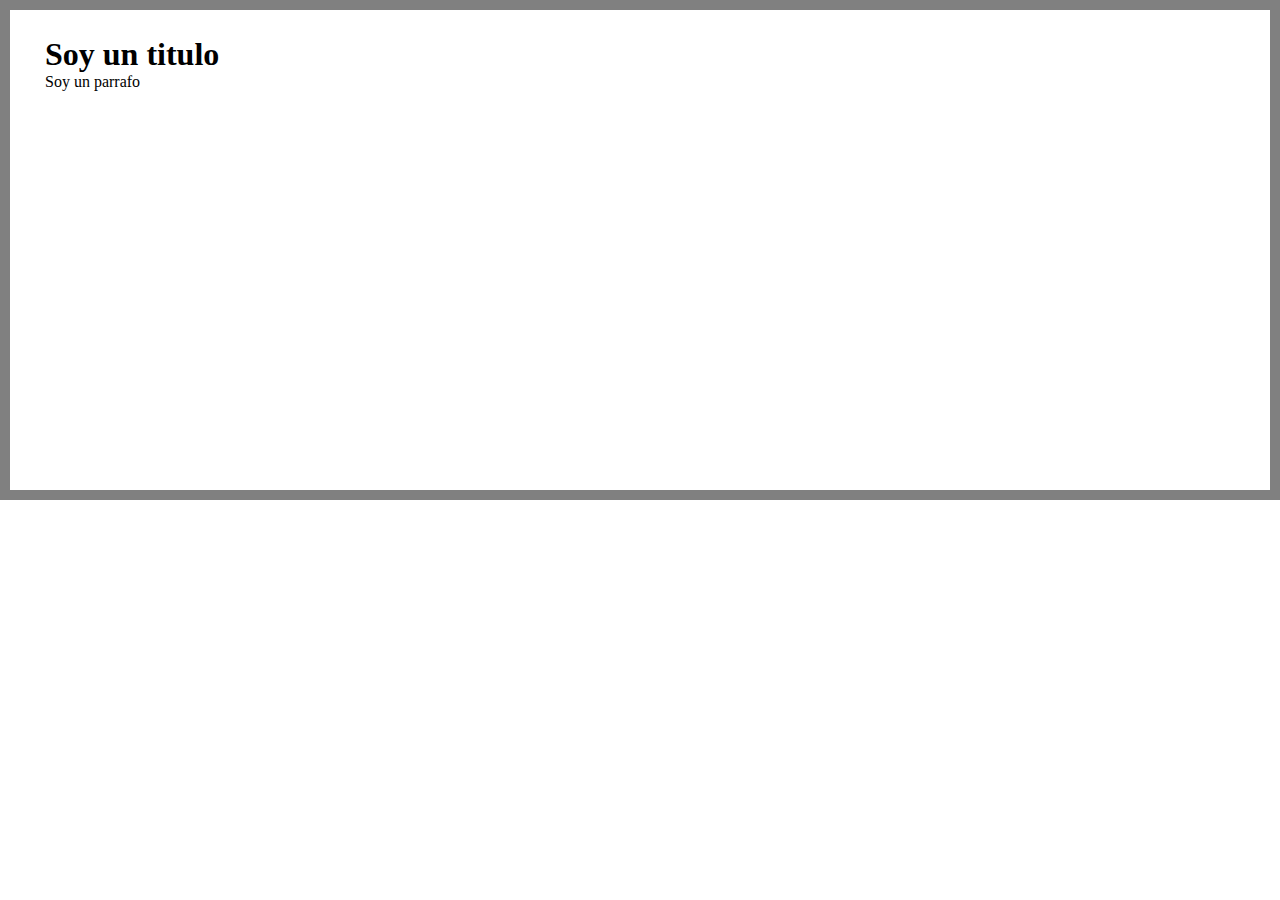
<file: Index.html>
<!DOCTYPE html>
<html lang="en">
<head>
    <meta charset="UTF-8">
    <meta http-equiv="X-UA-Compatible" content="IE=edge">
    <meta name="viewport" content="width=device-width, initial-scale=1.0">
    <title>Modelo de caja</title>
    <link rel="stylesheet" href="./style.css">
</head>
<body>
    <main>
        <h1>Soy un titulo</h1>
        <div>
            <p>
                Soy un parrafo
            </p>
        </div>
    </main>
</body>
</html>
</file>
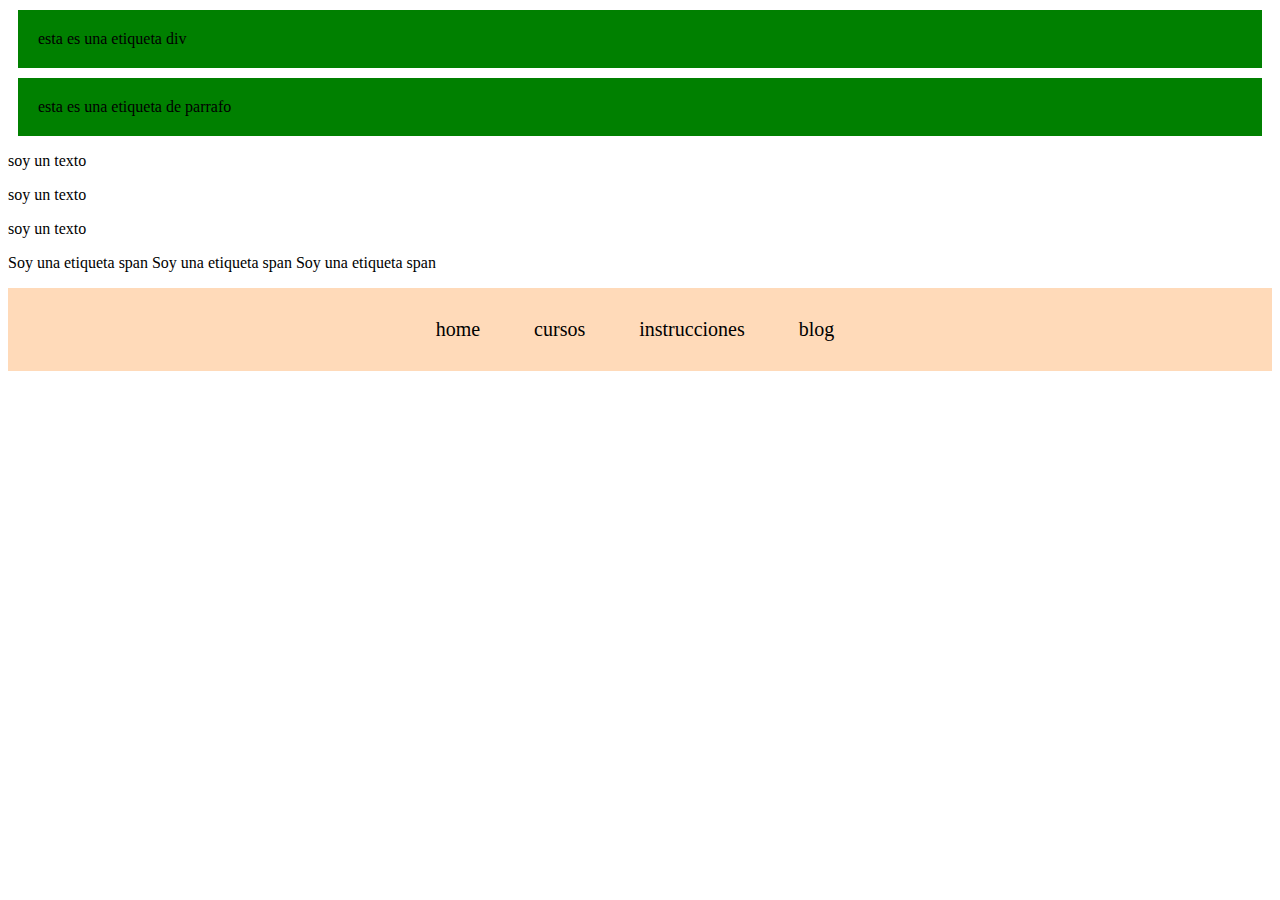
<file: display/index.html>
<!DOCTYPE html>
<html lang="en">
<head>
    <meta charset="UTF-8">
    <meta http-equiv="X-UA-Compatible" content="IE=edge">
    <meta name="viewport" content="width=device-width, initial-scale=1.0">
    <link rel="stylesheet" href="./style.css" >
</head>
<body>
    <div class="block-element">esta es una etiqueta div</div>
    <p class="block-element">esta es una etiqueta de parrafo</p>
    <div>
        <p class="parrafo">soy un texto</p>
        <p class="parrafo">soy un texto</p>
        <p class="parrafo">soy un texto</p>
    </div>
    <span> Soy una etiqueta span </span>
    <span> Soy una etiqueta span </span>
    <span> Soy una etiqueta span </span>

    <ul class="nav">
        <li>home</li>
        <li>cursos</li>
        <li>instrucciones</li>
        <li>blog</li>
    </ul>

</body>
</html>
</file>
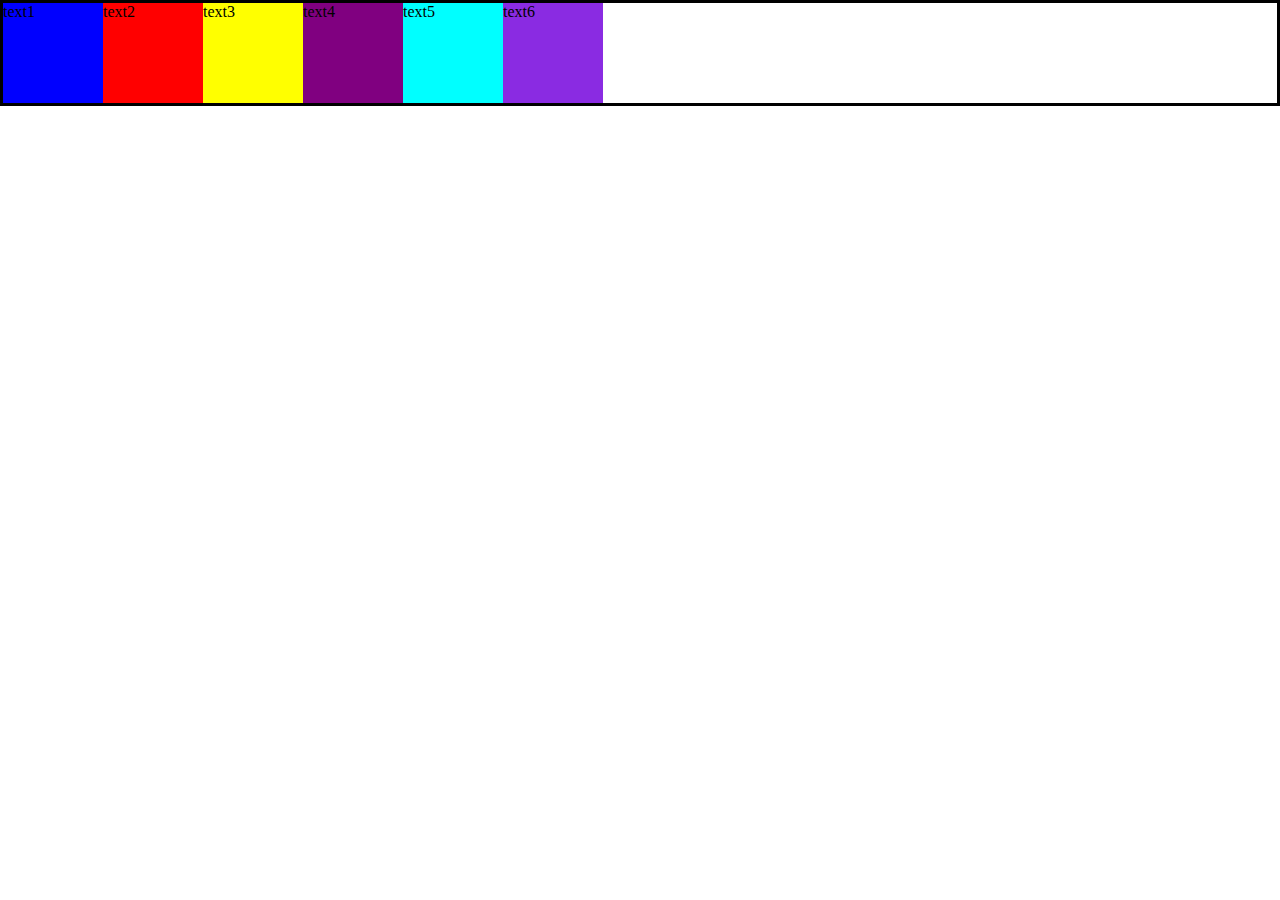
<file: flex/index.html>
<!DOCTYPE html>
<html lang="en">

<head>
    <meta charset="UTF-8">
    <meta http-equiv="X-UA-Compatible" content="IE=edge">
    <meta name="viewport" content="width=device-width, initial-scale=1.0">
    <title>Document</title>
    <link rel="stylesheet" href="./style.css">
</head>

<body>
    <main class="container">
        <div class="box1 box">
            <p>text1</p>
        </div>
        <div class="box2 box">
            <p>text2</p>
        </div>
        <div class="box3 box">
            <p>text3</p>
        </div>
        <div class="box4 box">
            <p>text4</p>
        </div>
        <div class="box5 box">
            <p>text5</p>
        </div>
        <div class="box6 box">
            <p>text6</p>
        </div>
    </main>
</body>

</html>
</file>
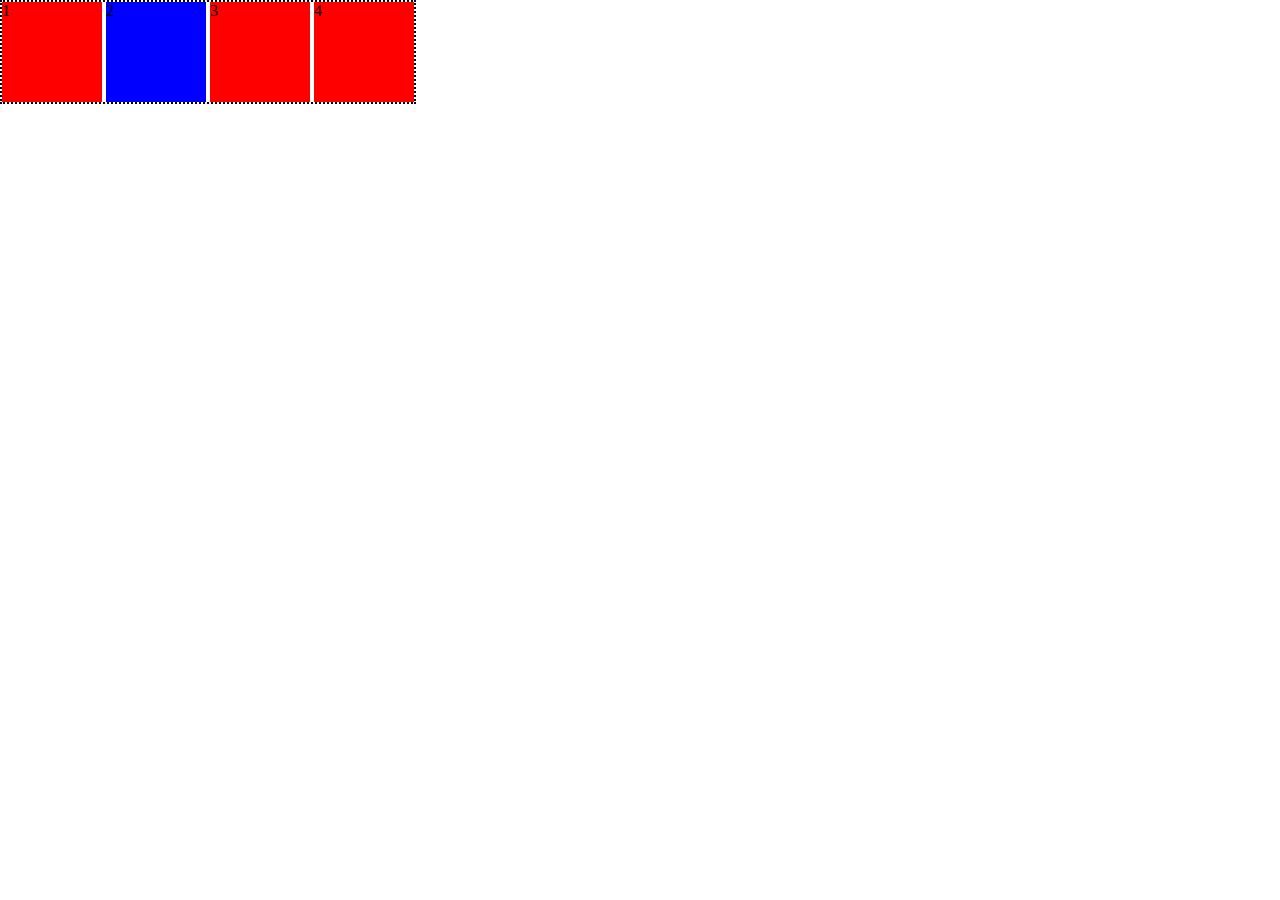
<file: posicion/Index.html>
<!DOCTYPE html>
<html lang="en">
<head>
    <meta charset="UTF-8">
    <meta http-equiv="X-UA-Compatible" content="IE=edge">
    <meta name="viewport" content="width=device-width, initial-scale=1.0">
    <title>Document</title>
    <link rel="stylesheet" href="./style.css" >
</head>
<body>
    <div class="parent">
        <div class="box" id="one">1</div>
        <div class="box" id="two">2</div>
        <div class="box" id="tree">3</div>
        <div class="box" id="four">4</div>
    </div>
</body>
</html>
</file>
<file: style.css>
*{
    box-sizing: border-box;/*Recalcula al 100 le quito 10 para que te alcanse borde y pading*/
    padding: 0%;
    margin: 0%;
}/*Inicie en 0*/


main{
    width: 100%; /*Para dar el 100% de la página*/
    height: 500px;
    border: 10px solid gray;
    padding: 26px 35px; 
}
</file>
<file: display/style.css>
.block-element{
    background-color: green;
    margin: 10px;
    padding: 20px;
}
.nav{
    background-color: peachpuff;
    padding: 20px;
    list-style: none;
    text-align: center;
}
.nav li{
    display: inline-block;
    font-size: 20px;
    margin: 10px 0;
    padding-left: 20px;
    padding-right: 30px;
}
</file>
<file: flex/style.css>
*{
    box-sizing: border-box;
    margin: 0;
    padding: 0;
}
html{
    font-size: 62.5%;
}
body{
    font-size: 1.6rem;
}
.container{
    border: 0.3rem solid black;
    display: flex;
}
.box{
    width: 10rem;
    height: 10rem;
}
.box1{
    background-color: blue;
}
.box2{
    background-color: red;
}
.box3{
    background-color: yellow;
}
.box4{
    background-color: purple;
}
.box5{
    background-color: aqua;
}
.box6{
    background-color: blueviolet;
}
</file>
<file: posicion/style.css>
*{
    box-sizing: border-box;
    margin: 0;
    padding: 0;
}
.parent{
    border: 2px black dotted;
    display: inline-block;
}
.box{
    display: inline-block;
    background-color: red;
    width: 100px;
    height: 100px;
}
#two{
    background-color: blue;
}
</file>
